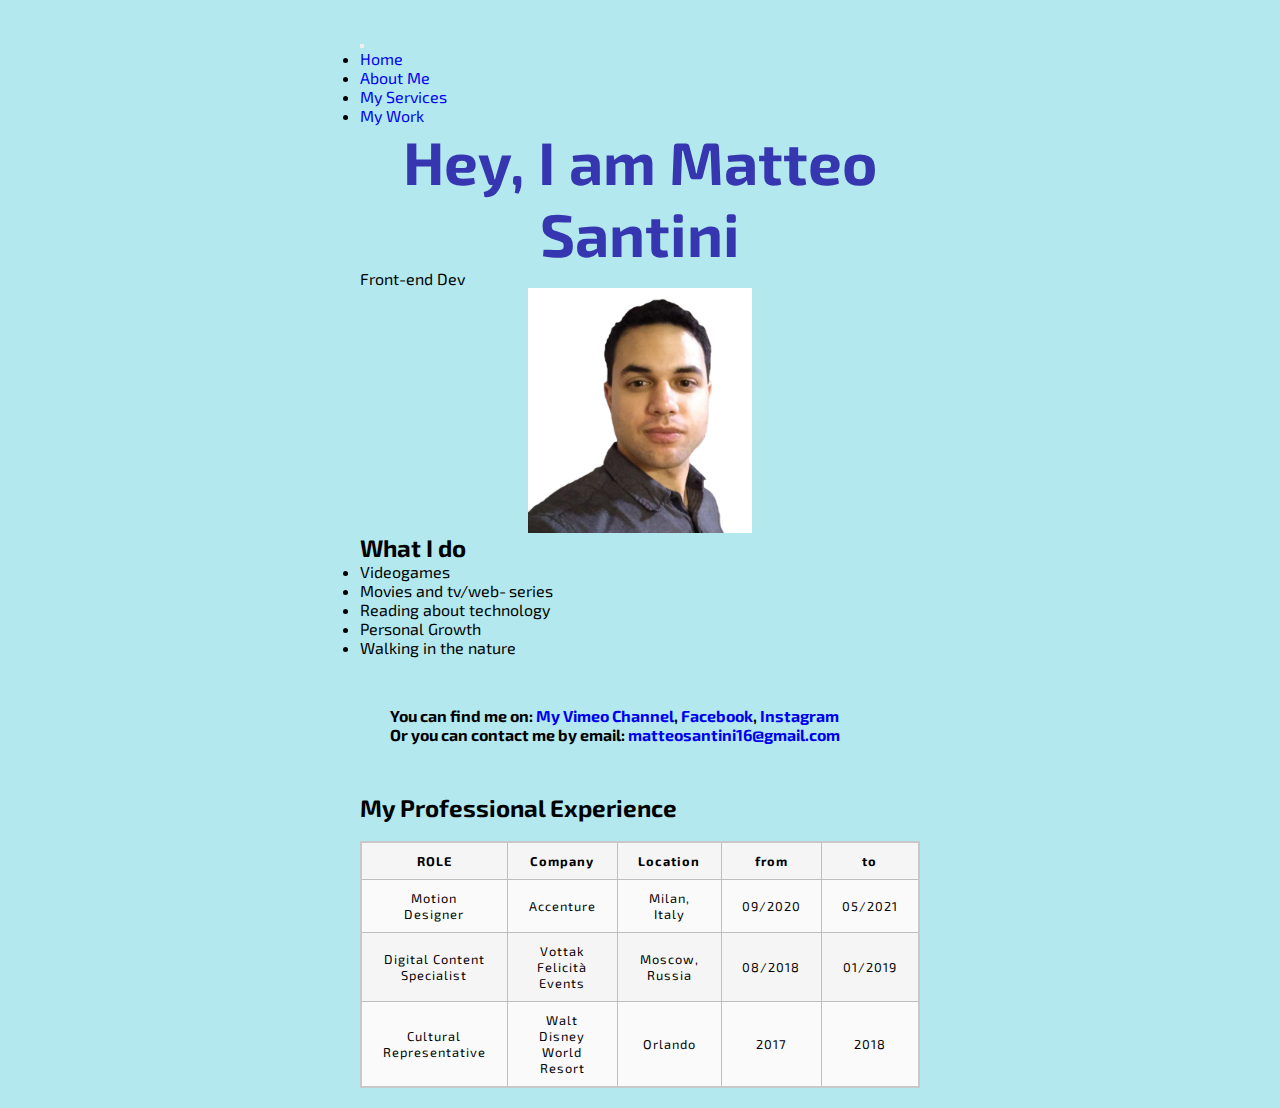
<file: index.html>
<!DOCTYPE html>
<html lang="en-US">

<head>
  <meta name="viewport" content="width=device-width, initial-scale=1.0">
  <link href="styles/style.css" rel="stylesheet">
  <link href="styles/normalize.min.css" rel="normalize">
  <link href="styles/all.css" rel="font-awesome">
  <link href="https://fonts.googleapis.com/css2?family=Exo+2&display=swap" rel="stylesheet">
  <meta name="author" content="Matteo Santini">
  <meta name="description" content="Short presentation of Matteo Santini, student at Strive School">
  <meta charset="UTF-8">
  <title>Matteo Santini portfolio website</title>
</head>

<body>
  <header> 
  <div class="logo" alt=""> <!--put the logo here-->
  </div>  

 <button class="nav-toggle" aria-label="toggle-navigation">
  <span class="hamburger"> </span>
</button>

<nav class="nav"> 
<ul class="nav__list">
  <li class="nav__item"> <a href="#Home" class="nav__link">Home</a> </li>
  <li class="nav__item"> <a href="#Services" class="nav__link">About Me</a> </li>
  <li class="nav__item"> <a href="#" class="nav__link">My Services</a> </li>
  <li class="nav__item"> <a href="#" class="nav__link">My Work</a> </li>

</ul>
</nav>
 </header>

 
 <!--intruduction-->

 <section class="intro" id="Home">

  <h1 class="sectio__title section__title--intro">Hey, I am Matteo Santini</h1>
  
  <p class="section__subtitle section__subtitle--intro">Front-end Dev </p>
  <img src="images/photo_MatteoSantini.jpg" alt="photo of Matteo Santini">

</section>

 <!--My services-->

 <section class="my-services" id="services">

  <h2 class="section__title section__title--services">What I do</h2>

  <ul>
    <li>Videogames</li>
    <li>Movies and tv&sol;web&hyphen;series</li>
    <li>Reading about technology</li>
    <li>Personal Growth</li>
    <li>Walking in the nature</li>
  </ul>
  <br>

  <div>
    <p class="bold">You can find me on: <a href="https://vimeo.com/user60912397" target="_blank"
        alt="Link to Vimeo Profile">My Vimeo Channel</a>,
      <a href="https://www.facebook.com/matteo.santini.7" target="_blank" alt="link to Facebook profile">Facebook</a>,
      <a href="https://www.instagram.com/ma.tteo.snt" target="_blank" alt="link to Instagram profile">Instagram</a>
    </p>

    <p class="bold">Or you can contact me by email: <a
        href="mailto:matteosantini16@gmail.com">matteosantini16@gmail.com</a></p>
  </div>
  <br>
  <h2>My Professional Experience</h2>
  <br>
  <table>
    <tr class="bold">
      <td>ROLE</td>
      <td>Company</td>
      <td>Location</td>
      <td>from</td>
      <td>to</td>
    </tr>
    <tr>
      <td>Motion Designer</td>
      <td>Accenture</td>
      <td>Milan, Italy</td>
      <td>09/2020</td>
      <td>05/2021</td>
    </tr>
    <tr>
      <td>Digital Content Specialist </td>
      <td>Vottak Felicità Events</td>
      <td>Moscow, Russia</td>
      <td>08/2018</td>
      <td>01/2019</td>
    </tr>
    <tr>
      <td>Cultural Representative</td>
      <td>Walt Disney World Resort</td>
      <td>Orlando</td>
      <td>2017</td>
      <td>2018</td>
    </tr>
  </table>
</body>

</html>
</file>
<file: styles/style.css>
@import url('https://fonts.googleapis.com/css2?family=Poppins:wght@400;500;600;700&family=Ubuntu:wght@400;500;700&display=swap');


* {
  margin: 0;
  padding: 0;
  box-sizing: border-box;
  text-decoration: none;
}





html {

font-size: 16px;
font-family: 'Exo 2', 'sans-serif';
background-color: #b3e8ee;
}

h1 {
font-size: 60px;
text-align: center;
color: rgb(54, 54, 176);

}

body {
    width: 600px;
    margin: 0 auto;
    
    padding: 0 20px 20px 20px;
    
}
 img {
     width: 40%;
     display: block;
     margin: 0 auto;
    
 }

 .bold {
font-weight: bold;

 }

 div {
     margin: 30px;
     
 }
 table {
    border-collapse: collapse;
    border: 2px solid rgb(200,200,200);
    letter-spacing: 1px;
    font-size: 0.8rem;
  }
  
  td, th {
    border: 1px solid rgb(190,190,190);
    padding: 10px 20px;
  }
  
  th {
    background-color: rgb(235,235,235);
  }
  
  td {
    text-align: center;
  }
  
  tr:nth-child(even) td {
    background-color: rgb(250,250,250);
  }
  
  tr:nth-child(odd) td {
    background-color: rgb(245,245,245);
  }
  
  caption {
    padding: 10px;
  }
</file>
